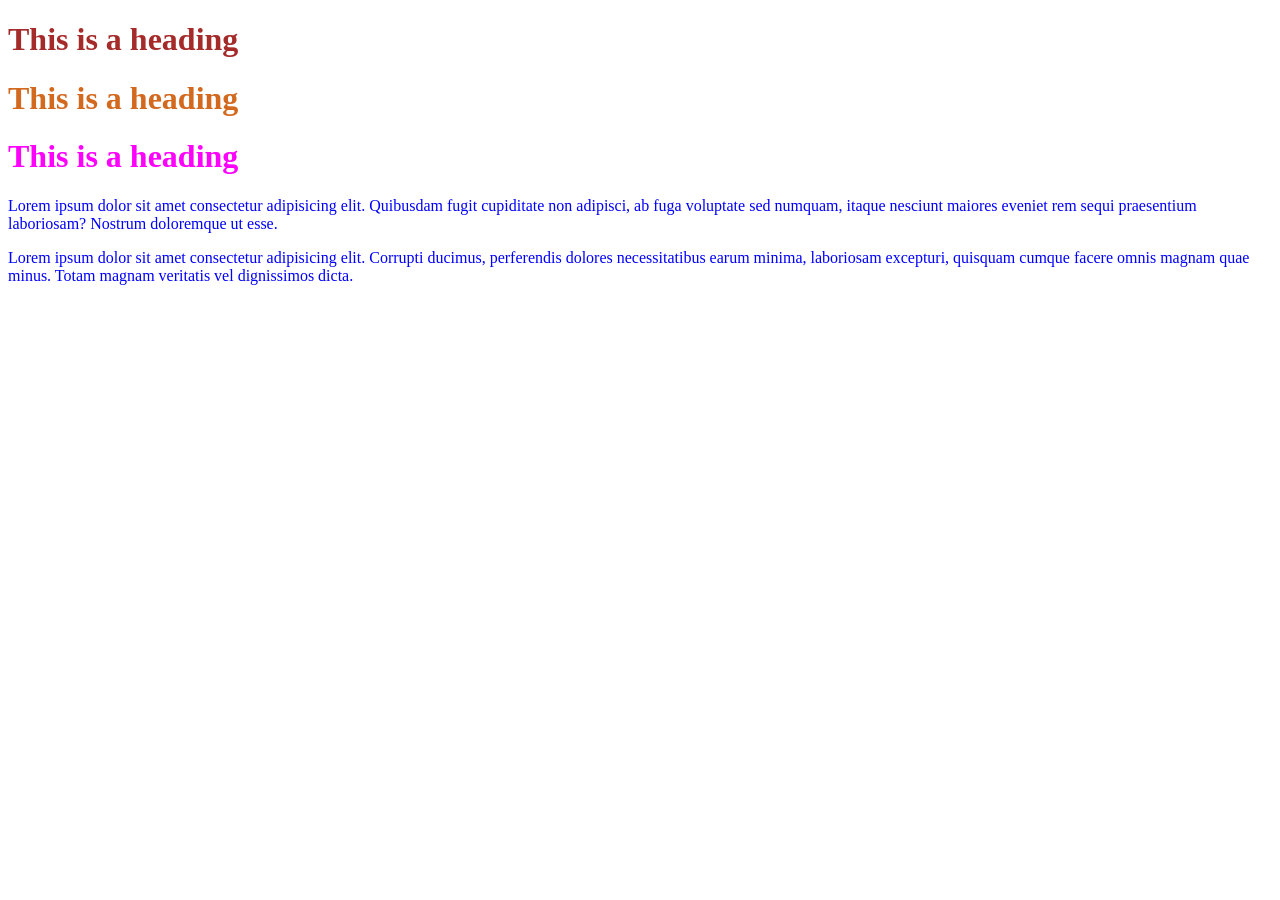
<file: Apna_Collage_Web/Lec 02/index.html>
<!DOCTYPE html>
<html lang="en">
<head>
    <meta charset="UTF-8">
    <meta name="viewport" content="width=device-width, initial-scale=1.0">
    <title>CSS Learning</title>
    <link rel="stylesheet" href="style.css">
</head>
<body>
    <h1 id="head1">This is a heading</h1>
    <h1 id="head2">This is a heading</h1>
    <h1 id="head3">This is a heading</h1>
    <p class="P_class">
        Lorem ipsum dolor sit amet consectetur adipisicing elit. Quibusdam fugit cupiditate non adipisci, ab fuga voluptate sed numquam, itaque nesciunt maiores eveniet rem sequi praesentium laboriosam? Nostrum doloremque ut esse.
    </p>
    <p class="P_class">
        Lorem ipsum dolor sit amet consectetur adipisicing elit. Corrupti ducimus, perferendis dolores necessitatibus earum minima, laboriosam excepturi, quisquam cumque facere omnis magnam quae minus. Totam magnam veritatis vel dignissimos dicta.
    </p>
</body>
</html>
</file>
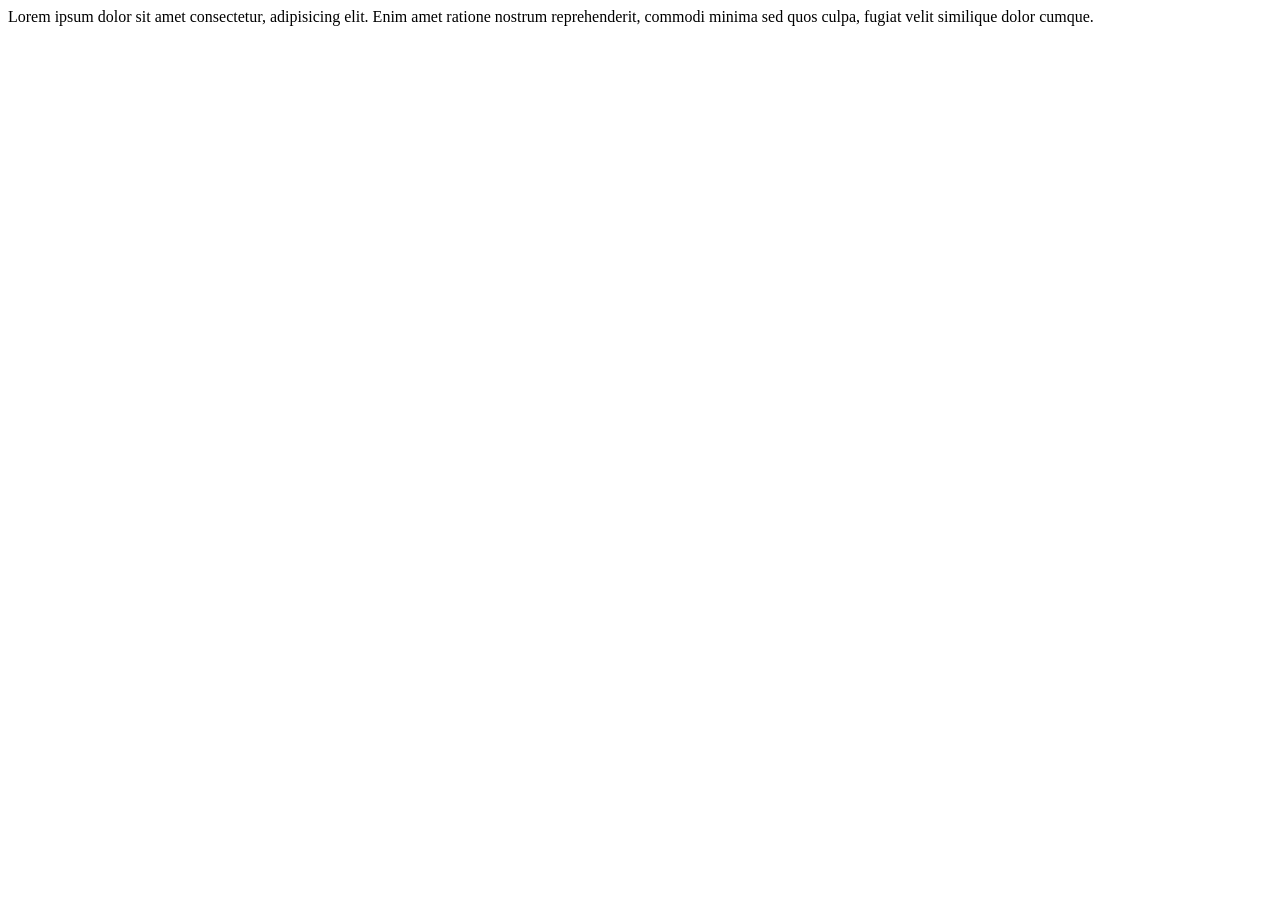
<file: Sigma Web dev CHW/lec 06/index.html>
<!DOCTYPE html>
<html lang="en">
<head>
    <meta charset="UTF-8">
    <meta name="viewport" content="width=device-width, initial-scale=1.0">
    <meta name="description" content="Full stack devolopment">
    <title>Protfolio</title>
</head>
<body>
    Lorem ipsum dolor sit amet consectetur, adipisicing elit. Enim amet ratione nostrum reprehenderit, commodi minima sed quos culpa, fugiat velit similique dolor cumque.
</body>
</html>
</file>
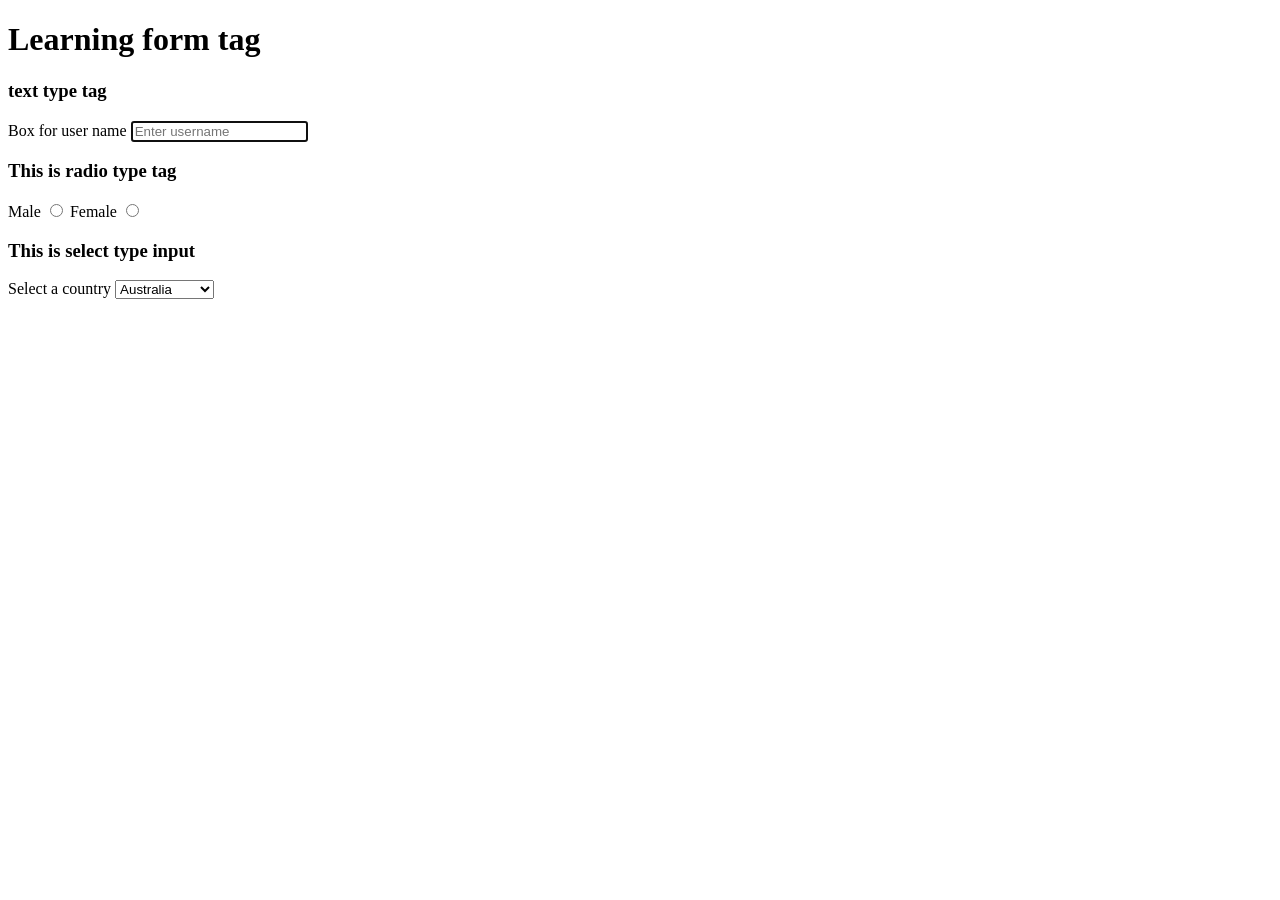
<file: Sigma Web dev CHW/lec 07/index.html>
<!DOCTYPE html>
<html lang="en">
<head>
    <meta charset="UTF-8">
    <meta name="viewport" content="width=device-width, initial-scale=1.0">
    <title>Lecture 07</title>
</head>
<body>
    <h1>Learning form tag</h1>
    <h3>text type tag</h3>
    <div>
        <label for="username">Box for user name</label>
        <input type="text" name="username" id="username" placeholder="Enter username" autofocus required>
    </div>
    <h3>This is radio type tag</h3>
    <div>
        <label for="male">Male</label>
        <input type="radio" name="gender" id="male">
        <label for="female">Female</label>
        <input type="radio" name="gender" id="female">
    </div>
    <h3>This is select type input</h3>
    <div>
        <label for="country">Select a country</label>
        <select name="country" id="country">
            <option value="Australia">Australia</option>
            <option value="Ireland">Ireland</option>
            <option value="Switcherland">Switcherland</option>
        </select>
    </div>
</body>
</html>
</file>
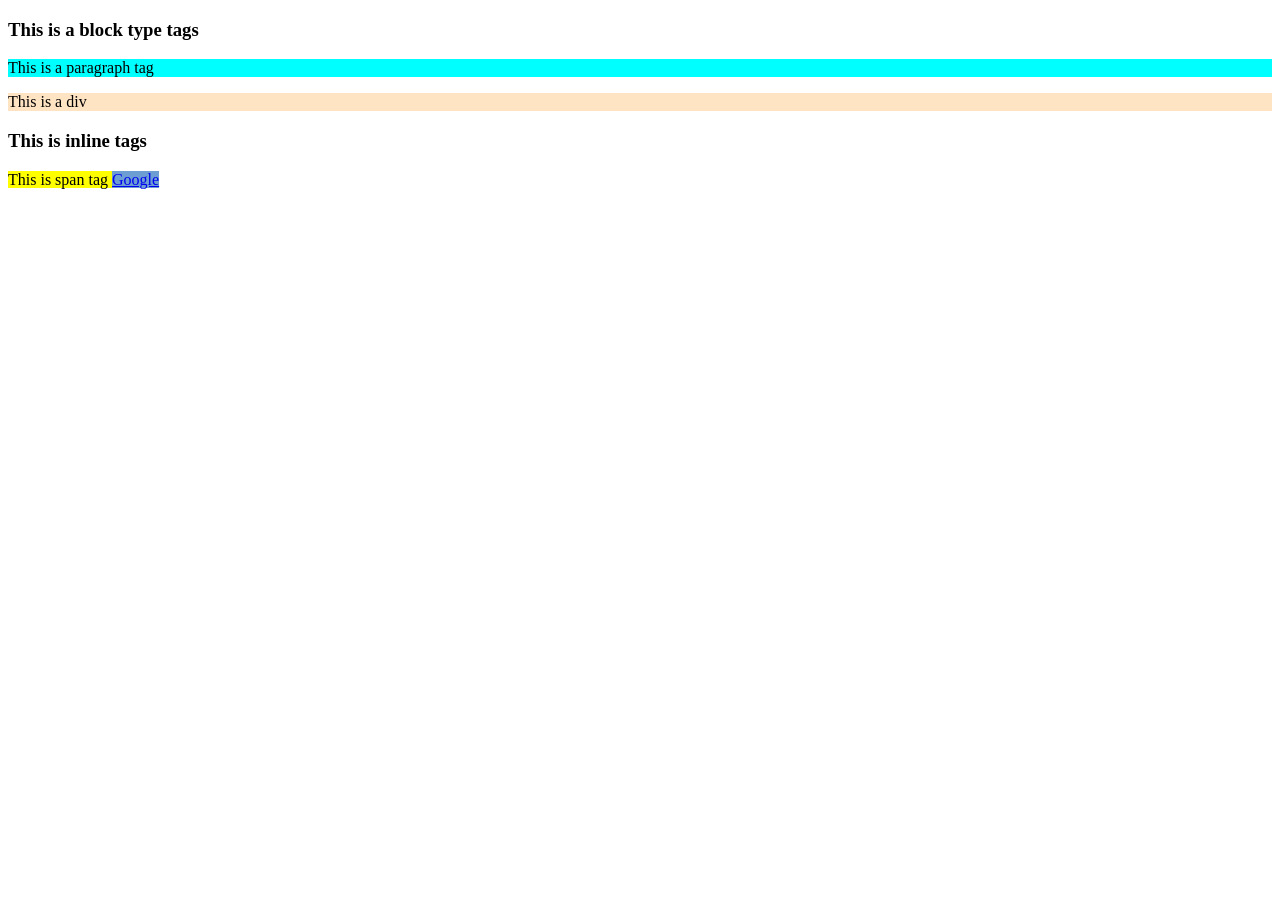
<file: Sigma Web dev CHW/lec 08/index.html>
<!DOCTYPE html>
<html lang="en">
<head>
    <meta charset="UTF-8">
    <meta name="viewport" content="width=device-width, initial-scale=1.0">
    <title>Inline and block tags</title>
    <link rel="stylesheet" href="style.css">
</head>
<body>
    <h3>This is a block type tags</h3>
    <p>This is a paragraph tag</p>
    <div>
        This is a div
    </div>
    <h3>This is inline tags</h3>
    <span>
        This is span tag
    </span>
    <a href="https//:google.com">Google</a>
</body>
</html>
</file>
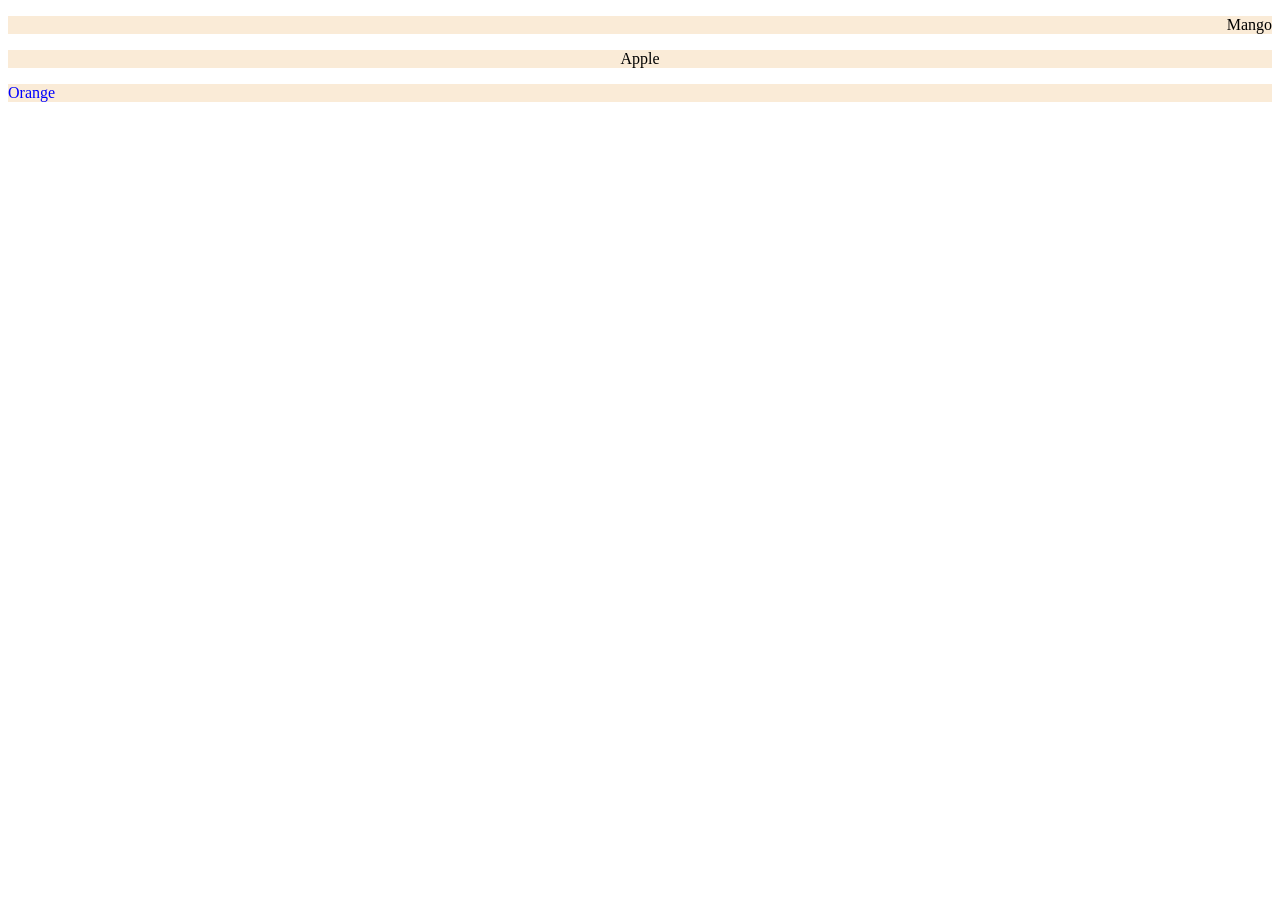
<file: Sigma Web dev CHW/lec 09/index.html>
<!DOCTYPE html>
<html lang="en">
<head>
    <meta charset="UTF-8">
    <meta name="viewport" content="width=device-width, initial-scale=1.0">
    <title>Id and classes</title>
    <link rel="stylesheet" href="style.css">
</head>
<body>
    <p class="fruit" id="mango">Mango</p>
    <p class="fruit" id="apple">Apple</p>
    <p class="fruit" id="orange">Orange</p>
</body>
</html>
</file>
<file: Apna_Collage_Web/Lec 02/style.css>
#head1{
    color: brown;
}

#head2{
    color: chocolate;
}

#head3{
    color: magenta;
}

.P_class{
    color: blue;
}
</file>
<file: Sigma Web dev CHW/lec 08/style.css>
p{
    background-color: aqua;
}
div{
    background-color: bisque;
}
span{
    background-color: yellow;
}
a{
    background-color: rgb(108, 158, 211);
}
</file>
<file: Sigma Web dev CHW/lec 09/style.css>
.fruit{
background-color: antiquewhite;
}

#mango{
    text-align: end;
}

#apple{
    text-align: center;
}

#orange{
 color: blue;
}
</file>
